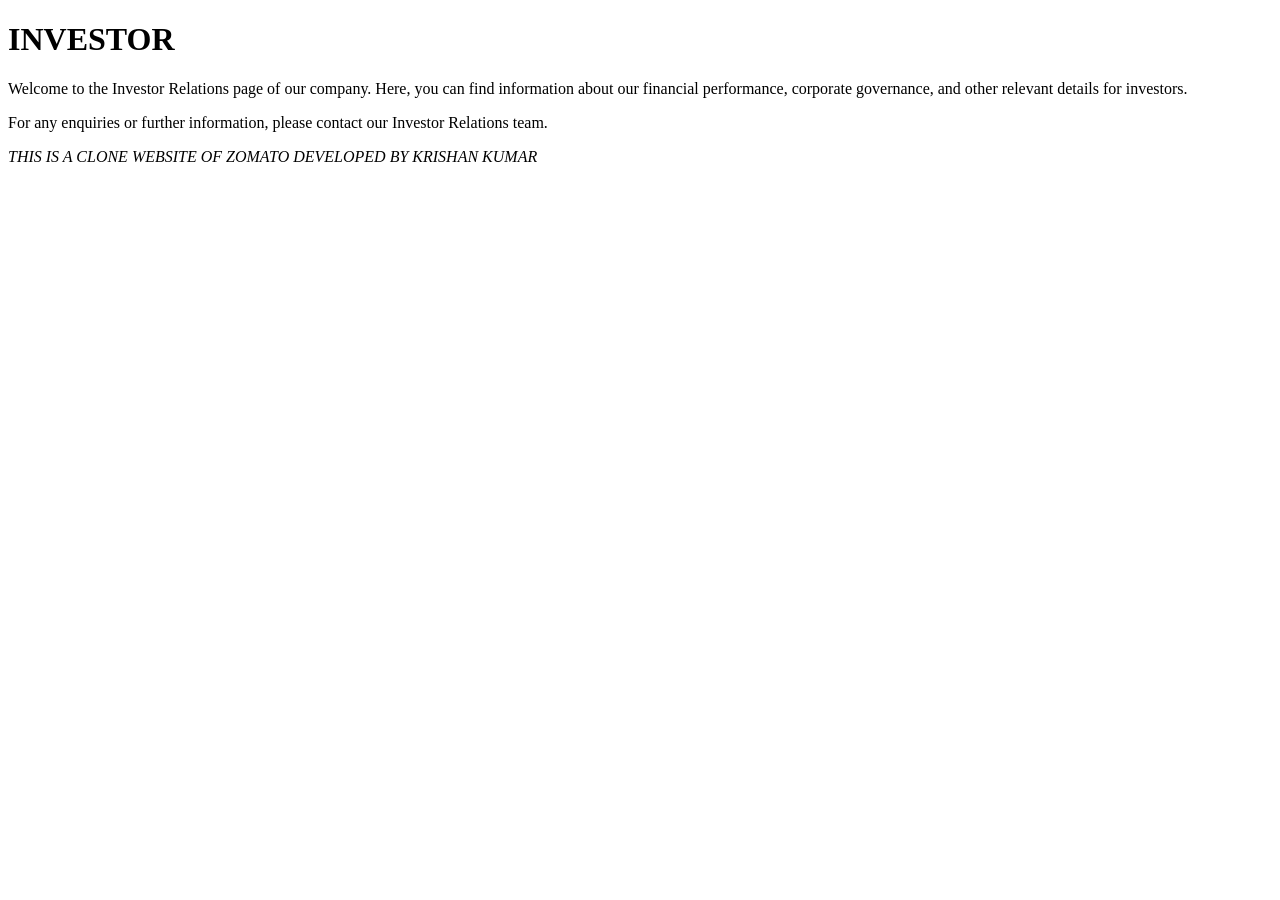
<file: Project_01/investor.html>
<!DOCTYPE html>
<html lang="en">

<head>
    <meta charset="UTF-8">
    <meta name="viewport" content="width=device-width, initial-scale=1.0">
    <title>INVESTOR</title>
</head>

<body>
    <h1>INVESTOR</h1>
    <p>Welcome to the Investor Relations page of our company. Here, you can find information about our
        financial performance, corporate governance, and other relevant details for investors.
    </p>
    <p>For any enquiries or further information, please contact our Investor Relations team.
    </p>

    <i>THIS IS A CLONE WEBSITE OF ZOMATO DEVELOPED BY KRISHAN KUMAR</i>
</body>

</html>
</file>
